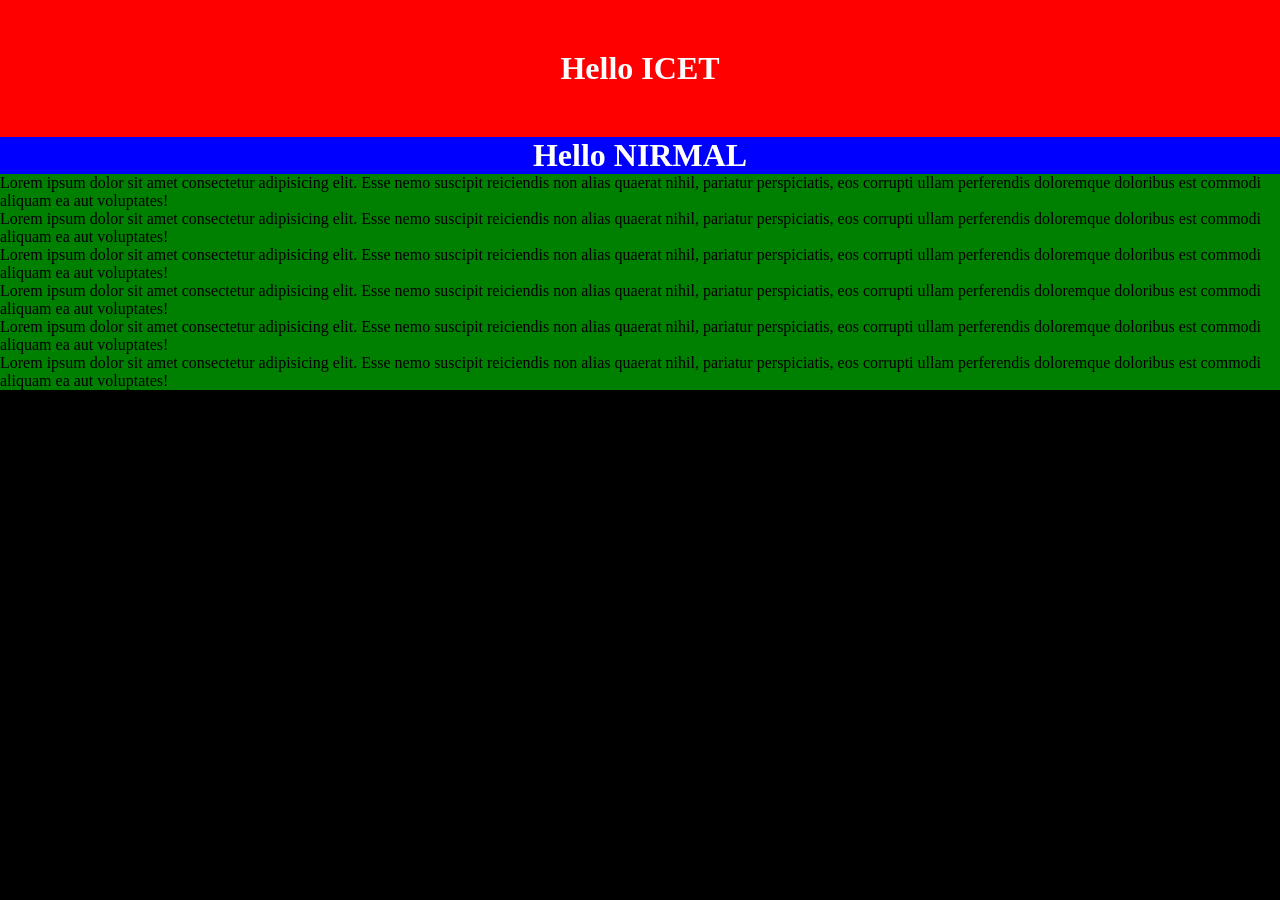
<file: index.html>
<!DOCTYPE html>
<html lang="en">
<head>
    <meta charset="UTF-8">
    <meta name="viewport" content="width=device-width, initial-scale=1.0">
    <title>Document</title>
    <link rel="stylesheet" href="CSS/style.CSS">
</head>
<body>
    <h1 class="bg-red-h1"> Hello ICET</h1>
    <h1> Hello NIRMAL</h1>

    <p id="pg-background"> Lorem ipsum dolor sit amet consectetur adipisicing elit. Esse nemo suscipit reiciendis non alias quaerat nihil, pariatur perspiciatis, eos corrupti ullam perferendis doloremque doloribus est commodi aliquam ea aut voluptates!</p>
    <p id="pg-background"> Lorem ipsum dolor sit amet consectetur adipisicing elit. Esse nemo suscipit reiciendis non alias quaerat nihil, pariatur perspiciatis, eos corrupti ullam perferendis doloremque doloribus est commodi aliquam ea aut voluptates!</p>
    <p id="pg-background"> Lorem ipsum dolor sit amet consectetur adipisicing elit. Esse nemo suscipit reiciendis non alias quaerat nihil, pariatur perspiciatis, eos corrupti ullam perferendis doloremque doloribus est commodi aliquam ea aut voluptates!</p>
    <p id="pg-background"> Lorem ipsum dolor sit amet consectetur adipisicing elit. Esse nemo suscipit reiciendis non alias quaerat nihil, pariatur perspiciatis, eos corrupti ullam perferendis doloremque doloribus est commodi aliquam ea aut voluptates!</p>
    <p id="pg-background"> Lorem ipsum dolor sit amet consectetur adipisicing elit. Esse nemo suscipit reiciendis non alias quaerat nihil, pariatur perspiciatis, eos corrupti ullam perferendis doloremque doloribus est commodi aliquam ea aut voluptates!</p>
    <p id="pg-background"> Lorem ipsum dolor sit amet consectetur adipisicing elit. Esse nemo suscipit reiciendis non alias quaerat nihil, pariatur perspiciatis, eos corrupti ullam perferendis doloremque doloribus est commodi aliquam ea aut voluptates!</p>

</body>
</html>
</file>
<file: CSS/style.CSS>
h1{
background-color: blue;
 color: white; 
 text-align: center;
 }

 p{
    background-color:brown;
 }

 body
 {
    background-color:yellowgreen;
 }


 .bg-red-h1{
    background-color:red;
    color:white;
    text-align:center;
    padding:50px;
 }

 .bg-blue-h1{
    background-color:blue;
    color:white; 
    font-family: fantasy;
    font-size:xx-small;
    text-align:center;
    letter-spacing:  5ch;
    text-decoration:underline dashed;

    padding: 50px;
    border:5px solid black;
    border-radius: 50px;
    border-style:dashed;

    margin: 50px;




     
    
 }

 #pg-background{
    background-color:green;
 }

 *{
    background-color: black;
    margin:0;
    padding:0;
 }


 body{
    background-image: url( '../CSS/img/background_image.jpg');
    background-size: cover;
    background-repeat: no-repeat;
    background-attachment: fixed;
    background-position: center;
     
 }
</file>
